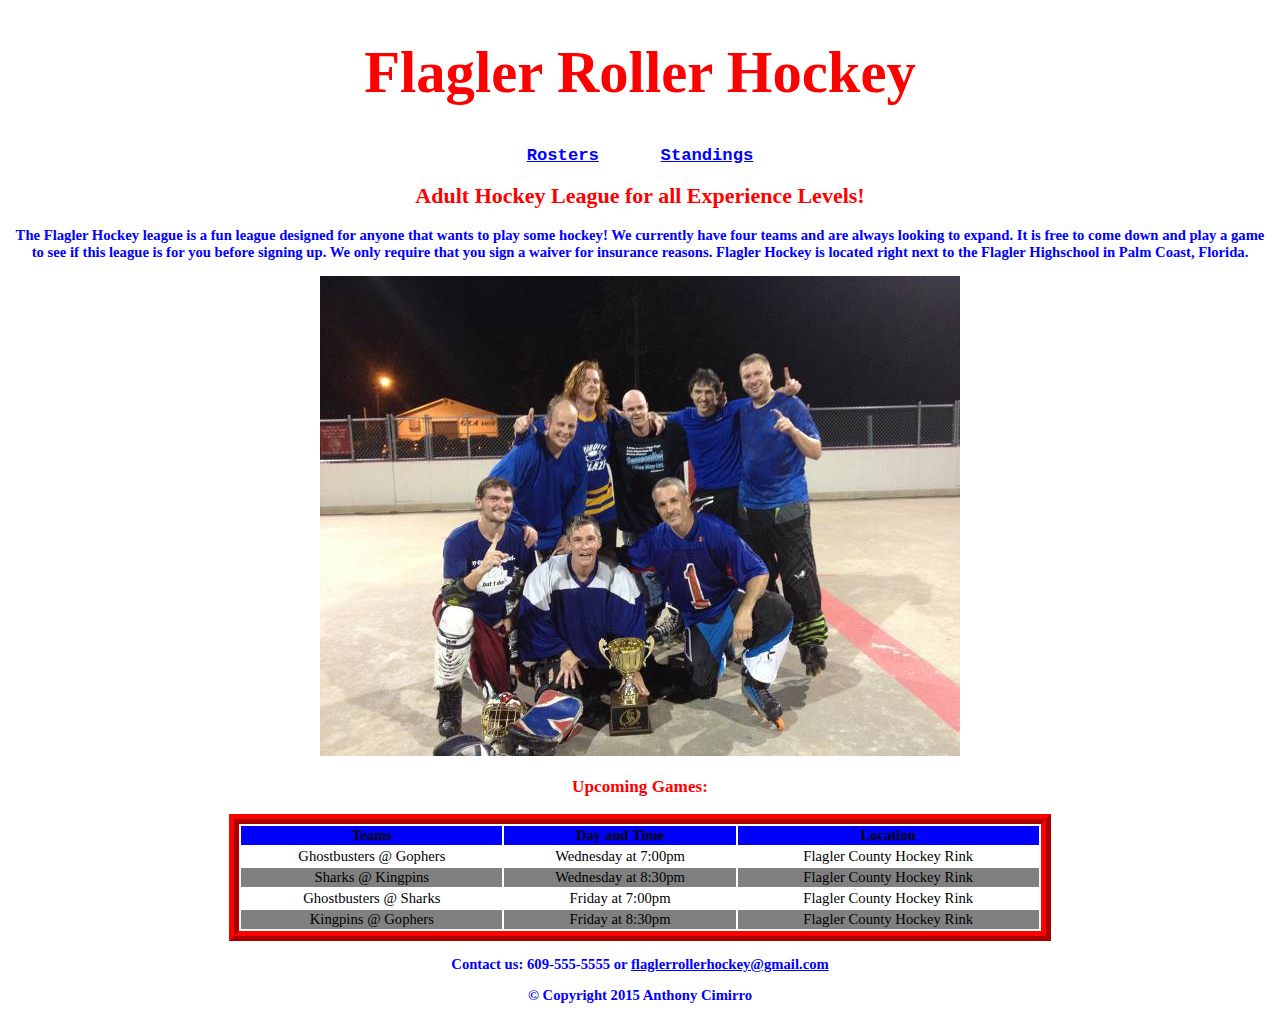
<file: index.html>
<!DOCTYPE HTML>
<!-- Anthony Cimirro 4/24/15 -->

<html>
<head>
<meta charset="utf-8" />
<title>Flagler Roller Hockey</title>
<link rel="stylesheet" href="css/styles.css" type="text/css" />
</head>

<body>

<header>
<h1>Flagler Roller Hockey</h1>
<h3><pre><a href="rosters.html">Rosters</a>      <a href="standings.html">Standings</a></pre></h3>
</header>

<h2>Adult Hockey League for all Experience Levels!</h2>
<p style= "text-align: center;">The Flagler Hockey league is a fun league designed for anyone that wants to play some hockey! We currently have four teams and are always looking to expand. It is free to come down and play a game to see if this league is for you before signing up. We only require that you sign a waiver for insurance reasons. Flagler Hockey is located right next to the Flagler Highschool in Palm Coast, Florida.</p>

<p><img src= "images/flaglerHockey.jpg" width= "640" height = "480" alt= "Flagler Hockey" />

<h3>Upcoming Games:</h3>

<table>
	<tr>
		<th>Teams</th>
		<th>Day and Time</th>
		<th>Location</th>
	</tr>

	<tr>
		<td>Ghostbusters @ Gophers</td>
		<td>Wednesday at 7:00pm</td>
		<td>Flagler County Hockey Rink</td>
	</tr>

	<tr class="stripe">
		<td>Sharks @ Kingpins</td>
		<td>Wednesday at 8:30pm</td>
		<td>Flagler County Hockey Rink</td>
	</tr>

	<tr>
		<td>Ghostbusters @ Sharks</td>
		<td>Friday at 7:00pm</td>
		<td>Flagler County Hockey Rink</td>
	</tr>

	<tr class="stripe">
		<td>Kingpins @ Gophers</td>
		<td>Friday at 8:30pm</td>
		<td>Flagler County Hockey Rink</td>
	</tr>
</table>

<footer>
  <p>Contact us: 609-555-5555 or <a href="mailto:flaglerrollerhockey@gmail.com">flaglerrollerhockey@gmail.com</a></p>
  <p>&copy; Copyright 2015 Anthony Cimirro </p>
</footer>
</body>
</html>
</file>
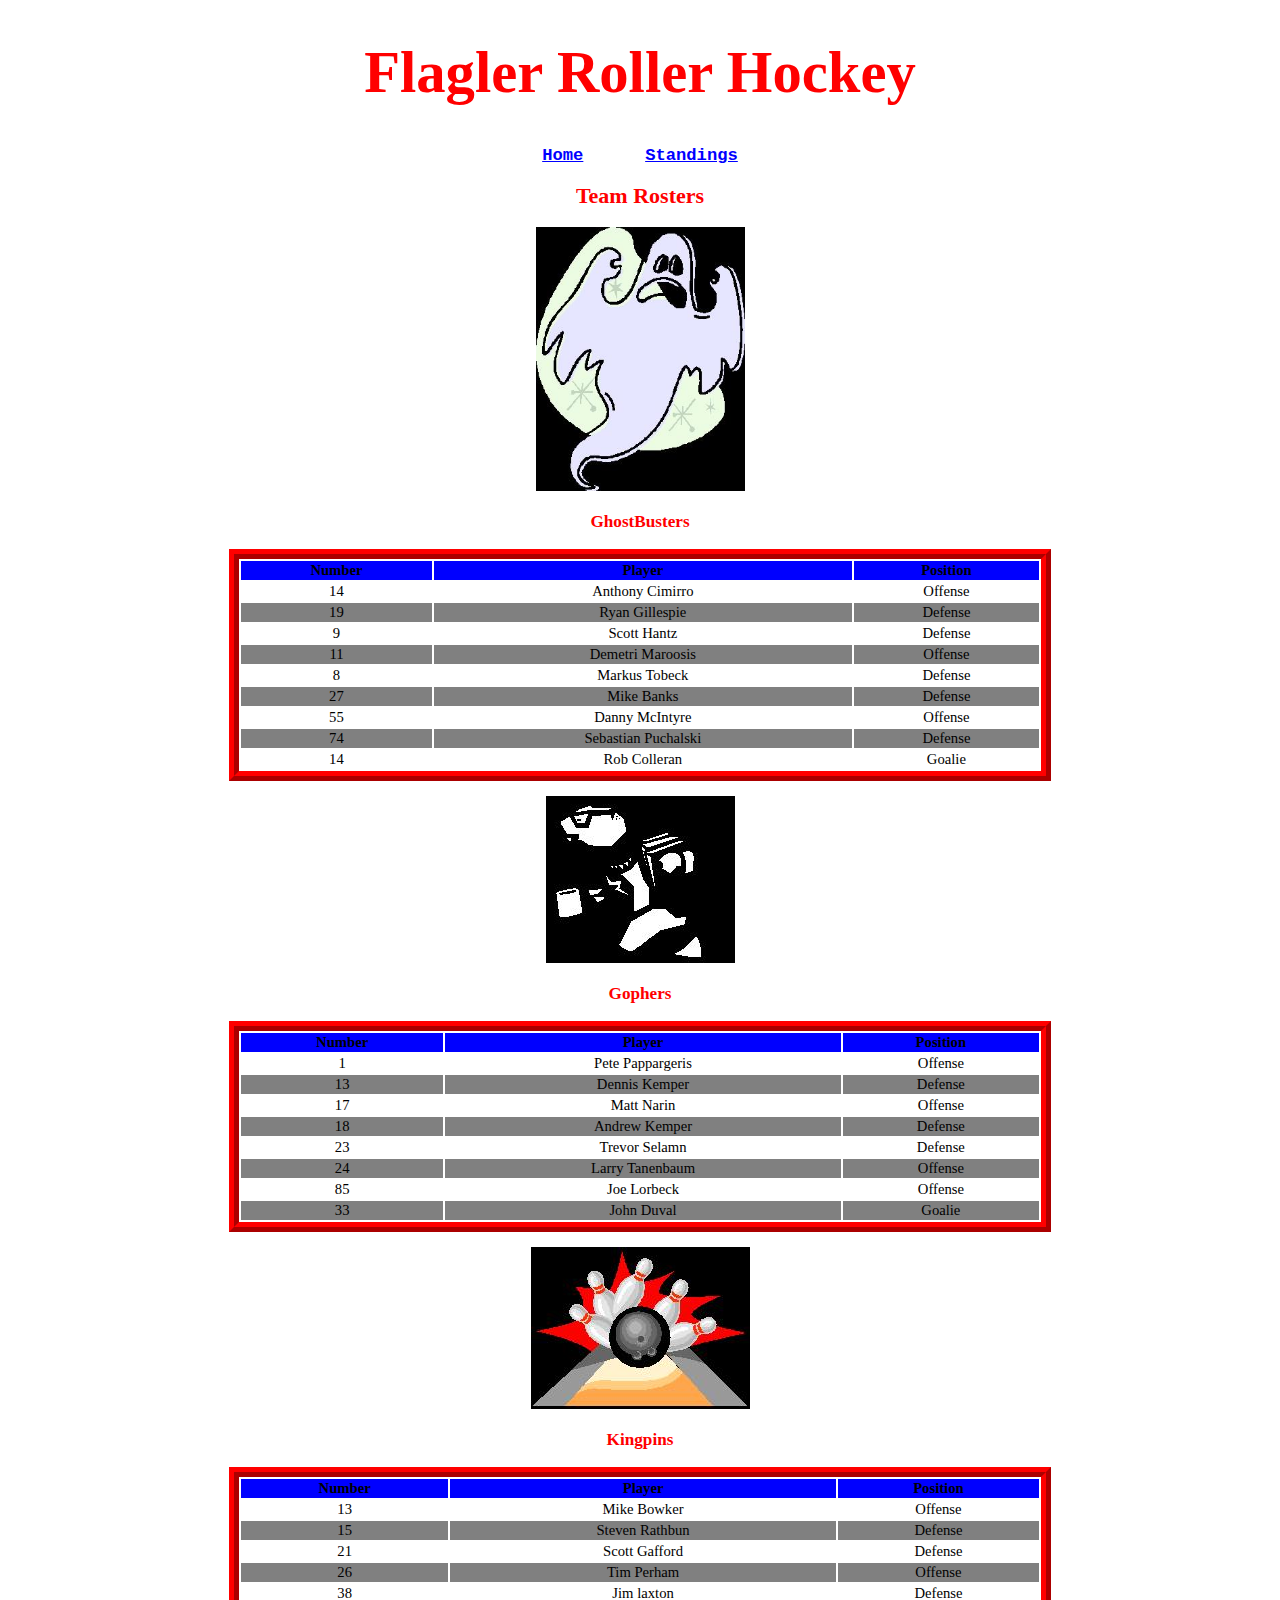
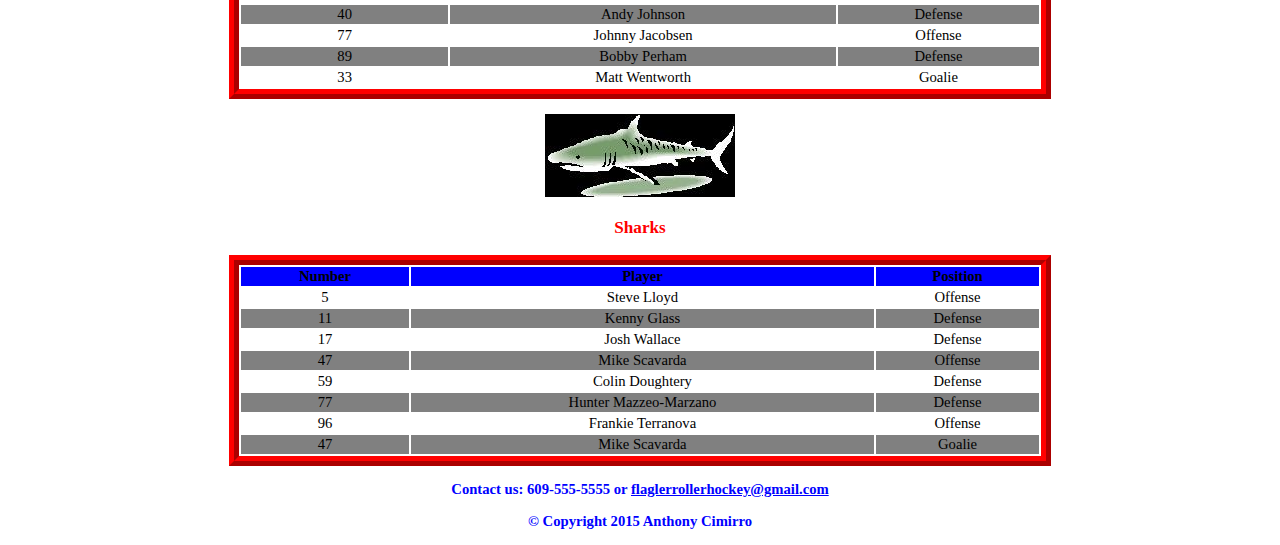
<file: rosters.html>
<!DOCTYPE HTML>
<!-- Anthony Cimirro 4/24/15 -->

<html>
<head>
<meta charset="utf-8" />
<title>Rosters</title>
<link rel="stylesheet" href="css/styles.css" type="text/css" />
</head>

<body>

<header>
<h1>Flagler Roller Hockey</h1>
<h3><pre><a href="index.html">Home</a>      <a href="standings.html">Standings</a></pre></h3>
</header>

<h2>Team Rosters</h2>
<p style= "text-align: center;"><img src= "images/ghost.jpg" width= "209" height = "264" alt= "Ghostbusters" /></p>
<h3>GhostBusters</h3>
<table>
	<tr>
		<th>Number</th>
		<th>Player</th>
		<th>Position</th>
	</tr>	
	<tr>
		<td>14</td>
		<td>Anthony Cimirro</td>
		<td>Offense</td>
	</tr>	
	<tr class="stripe">
		<td>19</td>
		<td>Ryan Gillespie</td>
		<td>Defense</td>
	</tr>	
	<tr>
		<td>9</td>
		<td>Scott Hantz</td>
		<td>Defense</td>
	</tr>
	<tr class="stripe">
		<td>11</td>
		<td>Demetri Maroosis</td>
		<td>Offense</td>
	</tr>
	<tr>
		<td>8</td>
		<td>Markus Tobeck</td>
		<td>Defense</td>
	</tr>
	<tr class="stripe">
		<td>27</td>
		<td>Mike Banks</td>
		<td>Defense</td>
	</tr>
	<tr>
		<td>55</td>
		<td>Danny McIntyre</td>
		<td>Offense</td>
	</tr>
	<tr class="stripe">
		<td>74</td>
		<td>Sebastian Puchalski</td>
		<td>Defense</td>
	</tr>
	<tr>
		<td>14</td>
		<td>Rob Colleran</td>
		<td>Goalie</td>
	</tr>
</table>

<p style= "text-align: center;"><img src= "images/gopher.jpg" width= "189" height = "167" alt= "Gophers" /></p>
<h3>Gophers</h3>
<table>
	<tr>
		<th>Number</th>
		<th>Player</th>
		<th>Position</th>
	</tr>	
	<tr>
		<td>1</td>
		<td>Pete Pappargeris</td>
		<td>Offense</td>
	</tr>	
	<tr class="stripe">
		<td>13</td>
		<td>Dennis Kemper</td>
		<td>Defense</td>
	</tr>	
	<tr>
		<td>17</td>
		<td>Matt Narin</td>
		<td>Offense</td>
	</tr>
	<tr class="stripe">
		<td>18</td>
		<td>Andrew Kemper</td>
		<td>Defense</td>
	</tr>
	<tr>
		<td>23</td>
		<td>Trevor Selamn</td>
		<td>Defense</td>
	</tr>
	<tr class="stripe">
		<td>24</td>
		<td>Larry Tanenbaum</td>
		<td>Offense</td>
	</tr>
	<tr>
		<td>85</td>
		<td>Joe Lorbeck</td>
		<td>Offense</td>
	</tr>
	<tr class="stripe">
		<td>33</td>
		<td>John Duval</td>
		<td>Goalie</td>
	</tr>
</table>

<p style= "text-align: center;"><img src= "images/bowling.jpg" width= "219" height = "162" alt= "Kingpins" /></p>
<h3>Kingpins</h3>
<table>
	<tr>
		<th>Number</th>
		<th>Player</th>
		<th>Position</th>
	</tr>	
	<tr>
		<td>13</td>
		<td>Mike Bowker</td>
		<td>Offense</td>
	</tr>	
	<tr class="stripe">
		<td>15</td>
		<td>Steven Rathbun</td>
		<td>Defense</td>
	</tr>	
	<tr>
		<td>21</td>
		<td>Scott Gafford</td>
		<td>Defense</td>
	</tr>
	<tr class="stripe">
		<td>26</td>
		<td>Tim Perham</td>
		<td>Offense</td>
	</tr>
	<tr>
		<td>38</td>
		<td>Jim laxton</td>
		<td>Defense</td>
	</tr>
	<tr class="stripe">
		<td>40</td>
		<td>Andy Johnson</td>
		<td>Defense</td>
	</tr>
	<tr>
		<td>77</td>
		<td>Johnny Jacobsen</td>
		<td>Offense</td>
	</tr>
	<tr class="stripe">
		<td>89</td>
		<td>Bobby Perham</td>
		<td>Defense</td>
	</tr>
	<tr>
		<td>33</td>
		<td>Matt Wentworth</td>
		<td>Goalie</td>
	</tr>
</table>

<p style= "text-align: center;"><img src= "images/shark.jpg" width= "190" height = "83" alt= "Sharks" /></p>
<h3>Sharks</h3>
<table>
	<tr>
		<th>Number</th>
		<th>Player</th>
		<th>Position</th>
	</tr>	
	<tr>
		<td>5</td>
		<td>Steve Lloyd</td>
		<td>Offense</td>
	</tr>	
	<tr class="stripe">
		<td>11</td>
		<td>Kenny Glass</td>
		<td>Defense</td>
	</tr>	
	<tr>
		<td>17</td>
		<td>Josh Wallace</td>
		<td>Defense</td>
	</tr>
	<tr class="stripe">
		<td>47</td>
		<td>Mike Scavarda</td>
		<td>Offense</td>
	</tr>
	<tr>
		<td>59</td>
		<td>Colin Doughtery</td>
		<td>Defense</td>
	</tr>
	<tr class="stripe">
		<td>77</td>
		<td>Hunter Mazzeo-Marzano</td>
		<td>Defense</td>
	</tr>
	<tr>
		<td>96</td>
		<td>Frankie Terranova</td>
		<td>Offense</td>
	</tr>
	<tr class="stripe">
		<td>47</td>
		<td>Mike Scavarda</td>
		<td>Goalie</td>
	</tr>
</table>

<footer>
  <p>Contact us: 609-555-5555 or <a href="mailto:flaglerrollerhockey@gmail.com">flaglerrollerhockey@gmail.com</a></p>
  <p>&copy; Copyright 2015 Anthony Cimirro </p>
</footer>
</body>
</html>
</file>
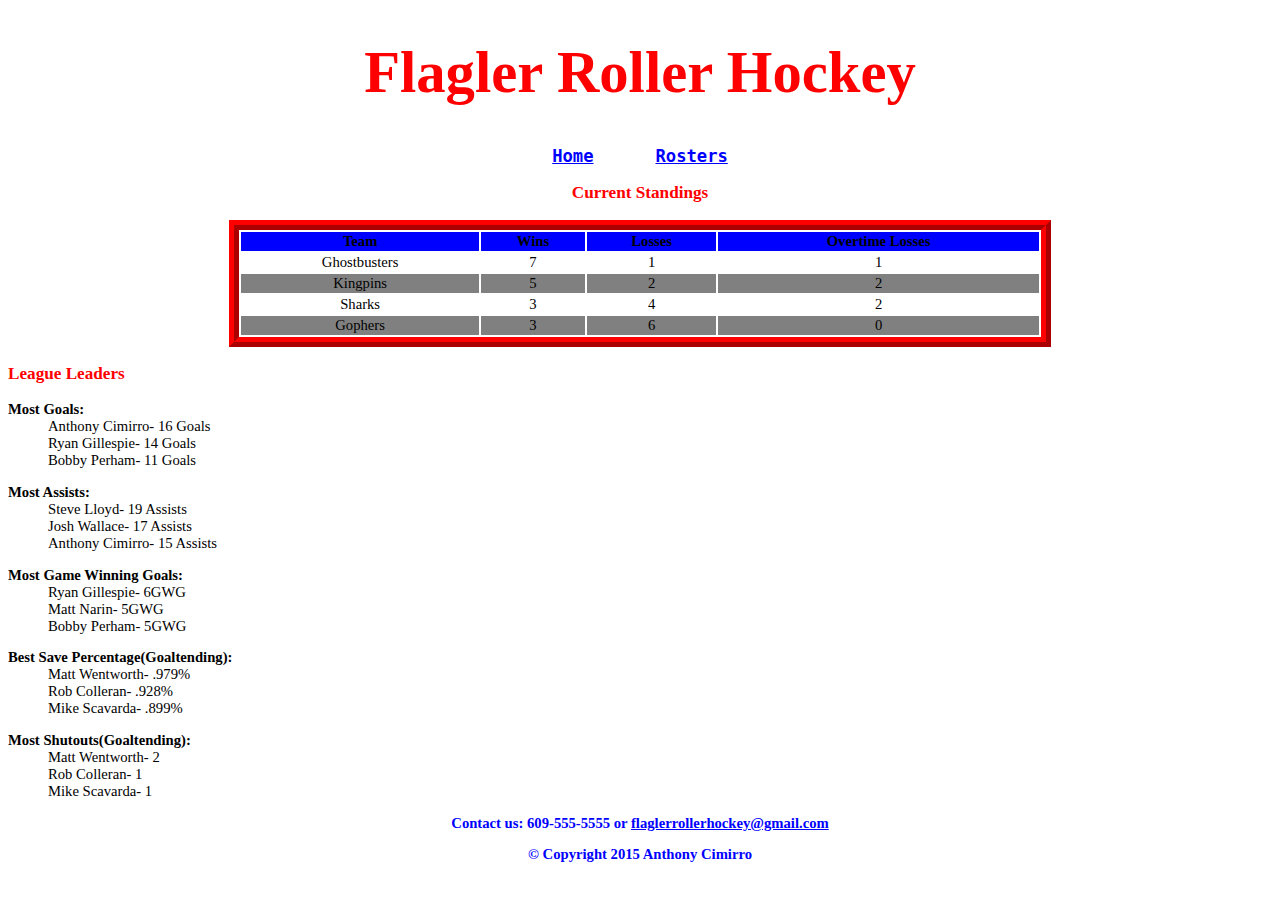
<file: standings.html>
<!DOCTYPE HTML>
<!-- Anthony Cimirro 4/24/15 -->

<html>
<head>
<meta charset="utf-8" />
<title>Standings</title>
<link rel="stylesheet" href="css/styles.css" type="text/css" />
</head>

<body>

<header>
<h1>Flagler Roller Hockey</h1>
<h3><pre><a href="index.html">Home</a>      <a href="rosters.html">Rosters</a></pre></h3>
</header>

<h3>Current Standings</h3>
<table>
	<tr>
		<th>Team</th>
		<th>Wins</th>
		<th>Losses</th>
		<th>Overtime Losses</th>
	</tr>

	<tr>
		<td>Ghostbusters</td>
		<td>7</td>
		<td>1</td>
		<td>1</td>
	</tr>

	<tr class="stripe">
		<td>Kingpins</td>
		<td>5</td>
		<td>2</td>
		<td>2</td>
	</tr>
	
	<tr>
		<td>Sharks</td>
		<td>3</td>
		<td>4</td>
		<td>2</td>
	</tr>
	
	<tr class="stripe">
		<td>Gophers</td>
		<td>3</td>
		<td>6</td>
		<td>0</td>
	</tr>
</table>

<h3 style="text-align: left;">League Leaders</h3>
<dl>
	<dt style="font-weight: bold">Most Goals:</dt>
		<dd>Anthony Cimirro- 16 Goals</dd>
		<dd>Ryan Gillespie- 14 Goals</dd>
		<dd>Bobby Perham- 11 Goals</dd>
</dl>
<dl>
	<dt style="font-weight: bold">Most Assists:</dt>
		<dd>Steve Lloyd- 19 Assists</dd>
		<dd>Josh Wallace- 17 Assists</dd>
		<dd>Anthony Cimirro- 15 Assists</dd>
</dl>
<dl>
	<dt style="font-weight: bold">Most Game Winning Goals:</dt>
		<dd>Ryan Gillespie- 6GWG</dd>
		<dd>Matt Narin- 5GWG</dd>
		<dd>Bobby Perham- 5GWG</dd>
</dl>
<dl>
	<dt style="font-weight: bold">Best Save Percentage(Goaltending):</dt>
		<dd>Matt Wentworth- .979%</dd>
		<dd>Rob Colleran- .928%</dd>
		<dd>Mike Scavarda- .899%</dd>
</dl>

<dl>
	<dt style="font-weight: bold">Most Shutouts(Goaltending):</dt>
		<dd>Matt Wentworth- 2</dd>
		<dd>Rob Colleran- 1</dd>
		<dd>Mike Scavarda- 1</dd>
</dl>

<footer>
  <p>Contact us: 609-555-5555 or <a href="mailto:flaglerrollerhockey@gmail.com">flaglerrollerhockey@gmail.com</a></p>
  <p>&copy; Copyright 2015 Anthony Cimirro</p>
</footer>
</body>
</html>
</file>
<file: css/styles.css>
header	{
text-align: center;
}

body	{
font-family: Verdana;
font-size: 11pt;
}
			
h1, h2, h3	{
color: RED;
}

h1	{
font-size: 400%
}

h2, h3	{
text-align:center;
}

a	{
color: BLUE;
}

p	{
color: BLUE; 
font-weight: bold; 
text-align: center;
}

a:hover	{
background: #19212d;
color: white;
}
					
table	{
width: 65%; 
margin-left: auto; 
margin-right: auto; 
border-color: RED; 
border-style: ridge; 
border-width: 10px; 
text-align: center;
}

.menu	{
text-align: center; 
width: 60%;
}
	
th	{
color: right; 
background-color: BLUE;
}

tr.stripe	{
background-color: GREY;
}
</file>
